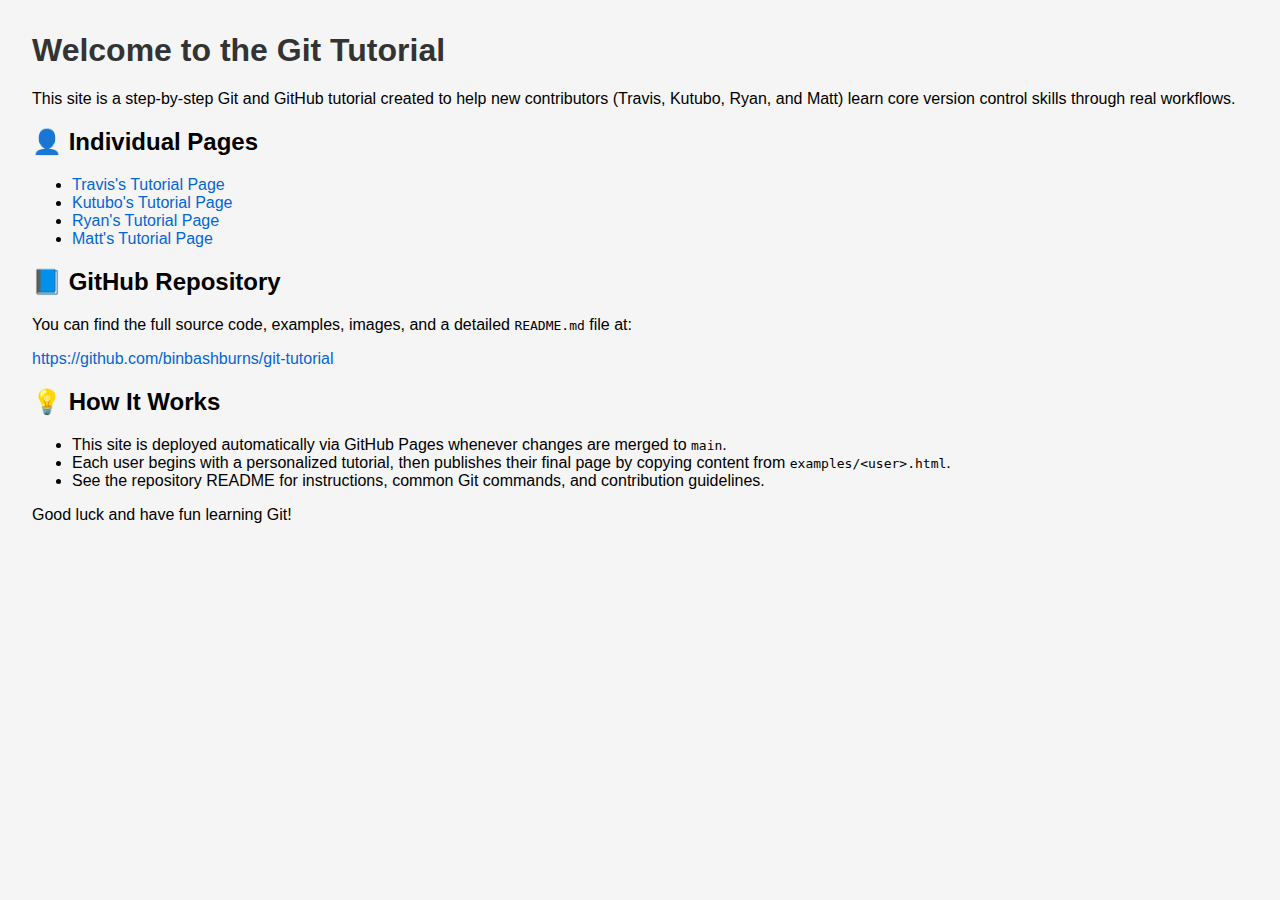
<file: index.html>
<!DOCTYPE html>
<html lang="en">
<head>
  <meta charset="UTF-8" />
  <title>Git Tutorial Index</title>
  <link rel="stylesheet" href="style.css" />
</head>
<body>
  <h1>Welcome to the Git Tutorial</h1>

  <p>This site is a step-by-step Git and GitHub tutorial created to help new contributors (Travis, Kutubo, Ryan, and Matt) learn core version control skills through real workflows.</p>

  <h2>👤 Individual Pages</h2>  <ul>
    <li><a href="users/travis.html">Travis's Tutorial Page</a></li>
    <li><a href="users/kutubo.html">Kutubo's Tutorial Page</a></li>
    <li><a href="users/ryan.html">Ryan's Tutorial Page</a></li>
    <li><a href="users/matt.html">Matt's Tutorial Page</a></li>
  </ul>

  <h2>📘 GitHub Repository</h2>
  <p>You can find the full source code, examples, images, and a detailed <code>README.md</code> file at:</p>
  <p><a href="https://github.com/binbashburns/git-tutorial" target="_blank">https://github.com/binbashburns/git-tutorial</a></p>

  <h2>💡 How It Works</h2>
  <ul>
    <li>This site is deployed automatically via GitHub Pages whenever changes are merged to <code>main</code>.</li>
    <li>Each user begins with a personalized tutorial, then publishes their final page by copying content from <code>examples/&lt;user&gt;.html</code>.</li>
    <li>See the repository README for instructions, common Git commands, and contribution guidelines.</li>
  </ul>

  <p>Good luck and have fun learning Git!</p>
</body>
</html>
</file>
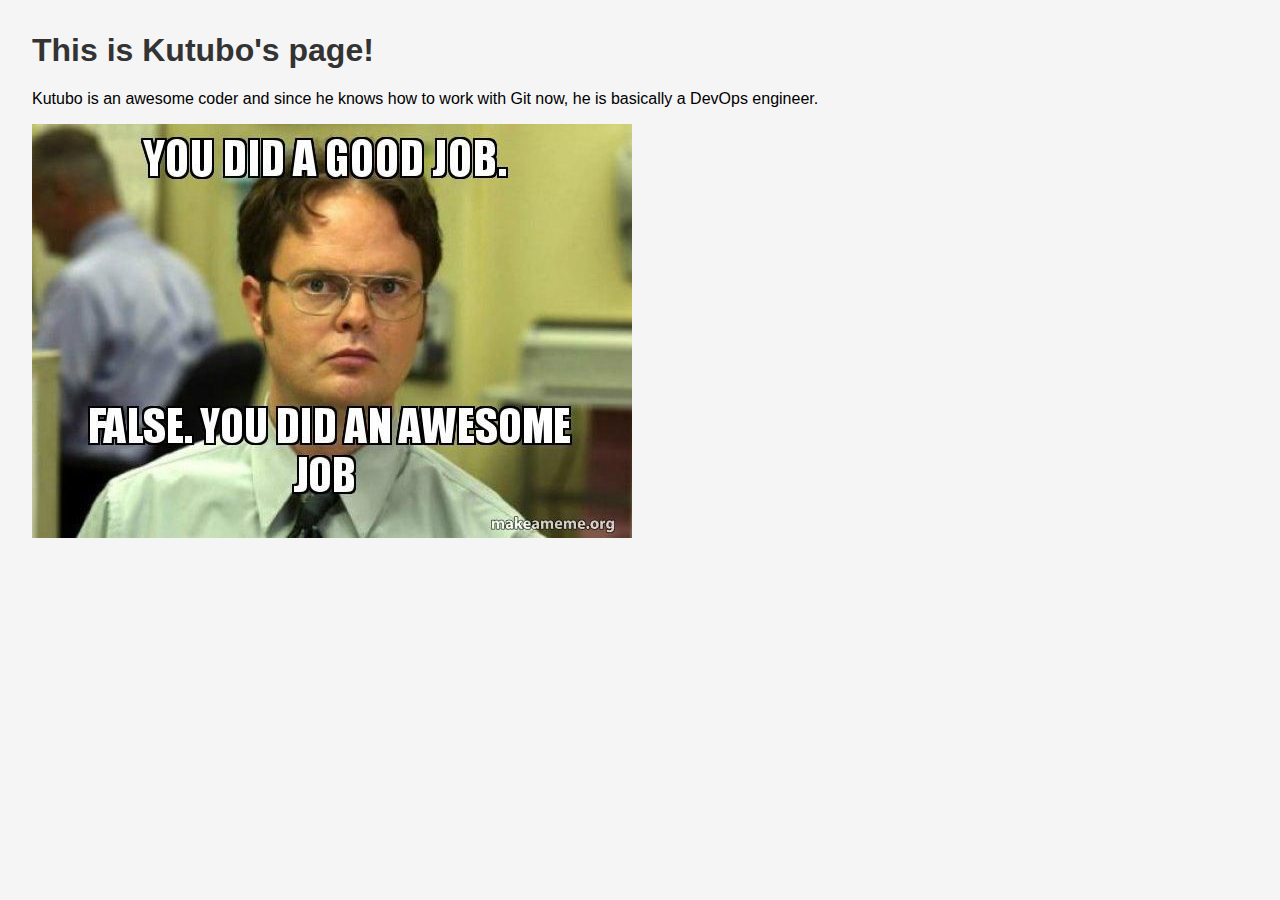
<file: examples/kutubo.html>
<!DOCTYPE html>
<html lang="en">
<head>
  <meta charset="UTF-8" />
  <title>Kutubo Page</title>
  <link rel="stylesheet" href="../style.css" />
</head>
<body>
  <h1>This is Kutubo's page!</h1>
  <p>Kutubo is an awesome coder and since he knows how to work with Git now, he is basically a DevOps engineer.</p>
  <img src="../src/kutubo.jpg" alt="Kutubo' Photo"class="kutubo">
</body>
</html>
</file>
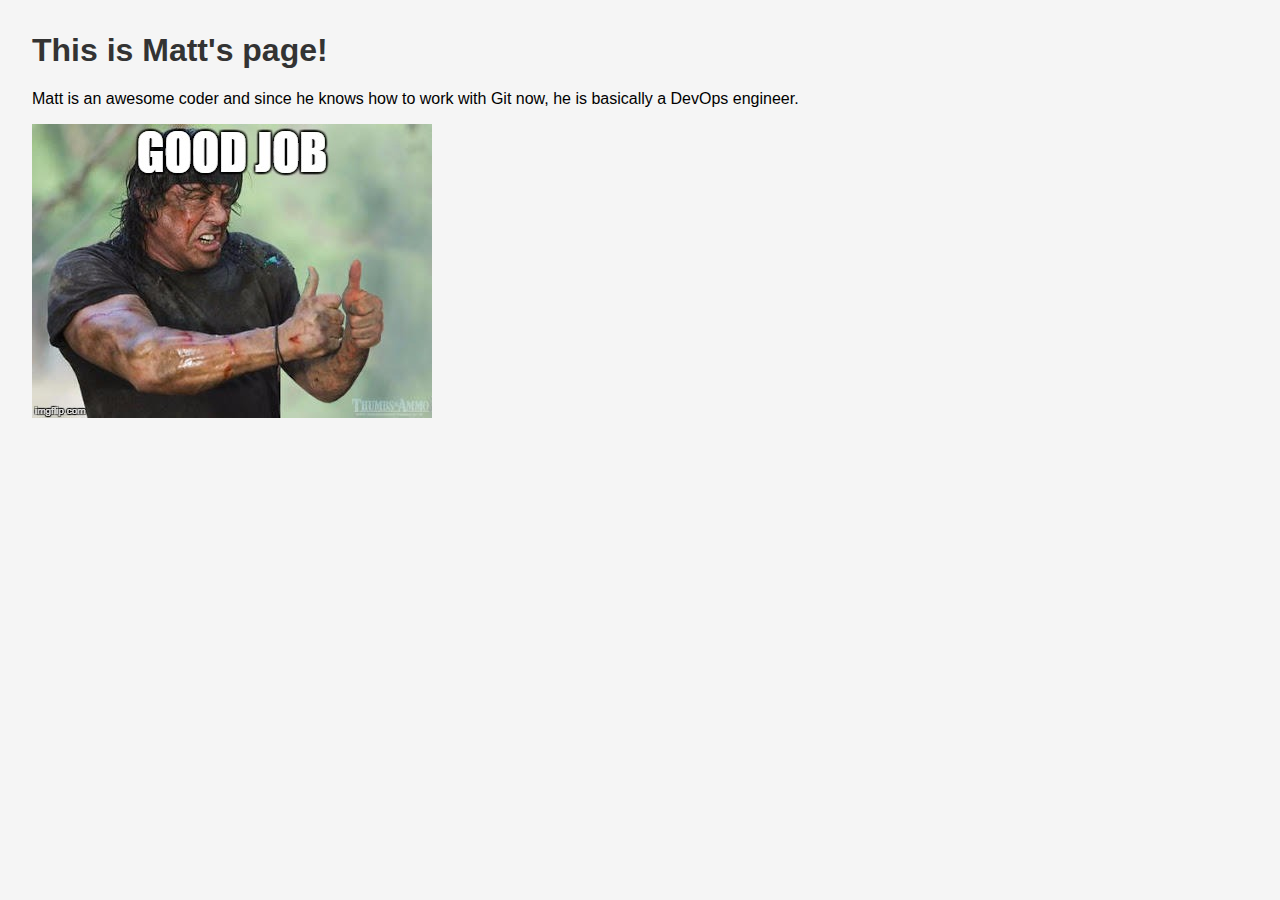
<file: examples/matt.html>
<!DOCTYPE html>
<html lang="en">
<head>
  <meta charset="UTF-8" />
  <title>Matt Page</title>
  <link rel="stylesheet" href="../style.css" />
</head>
<body>
  <h1>This is Matt's page!</h1>
  <p>Matt is an awesome coder and since he knows how to work with Git now, he is basically a DevOps engineer.</p>
  <img src="../src/matt.jpg" alt="Matt's Photo"class="matt">
</body>
</html>
</file>
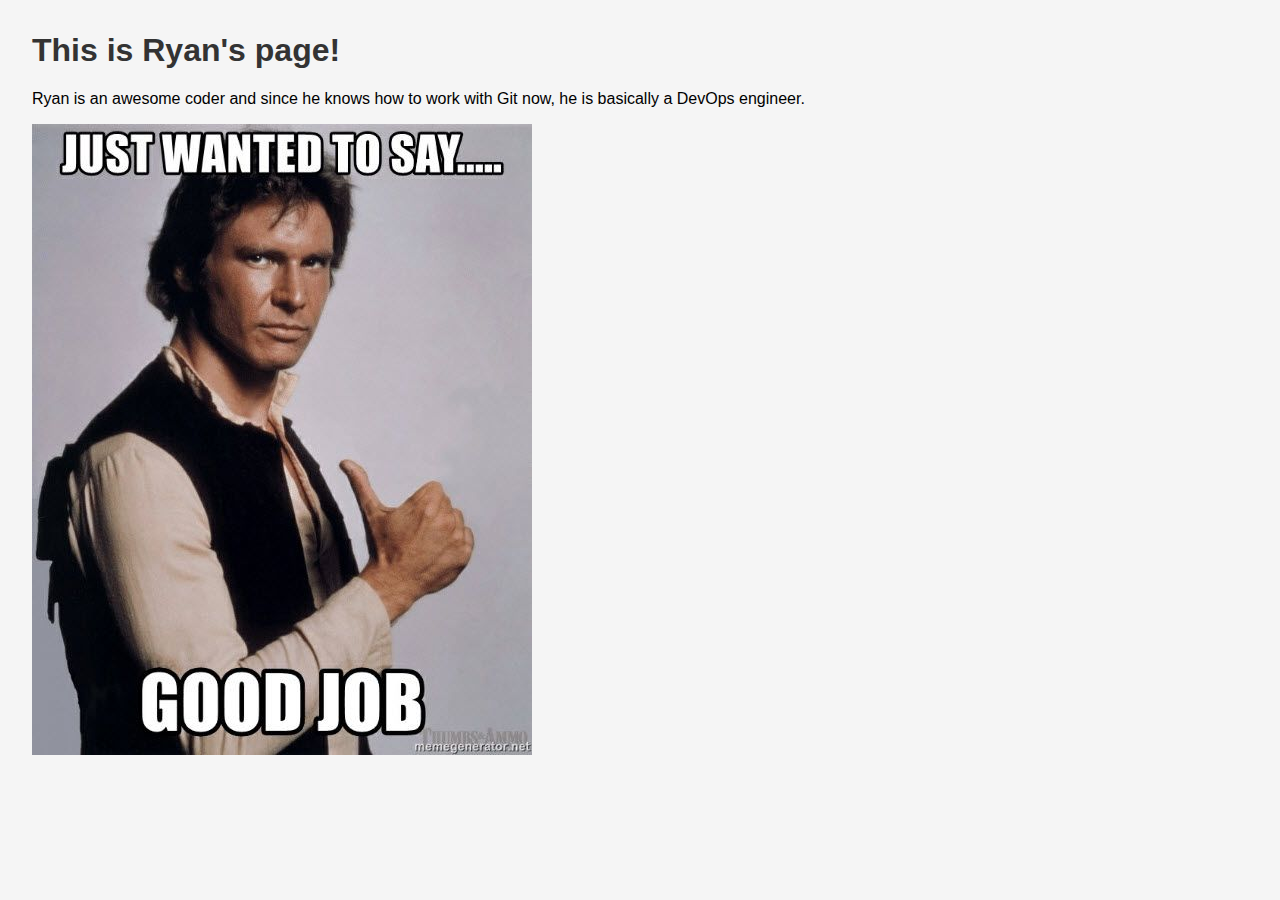
<file: examples/ryan.html>
<!DOCTYPE html>
<html lang="en">
<head>
  <meta charset="UTF-8" />
  <title>Ryan Page</title>
  <link rel="stylesheet" href="../style.css" />
</head>
<body>
  <h1>This is Ryan's page!</h1>
  <p>Ryan is an awesome coder and since he knows how to work with Git now, he is basically a DevOps engineer.</p>
  <img src="../src/ryan.jpg" alt="Ryan's Photo"class="ryan">
</body>
</html>
</file>
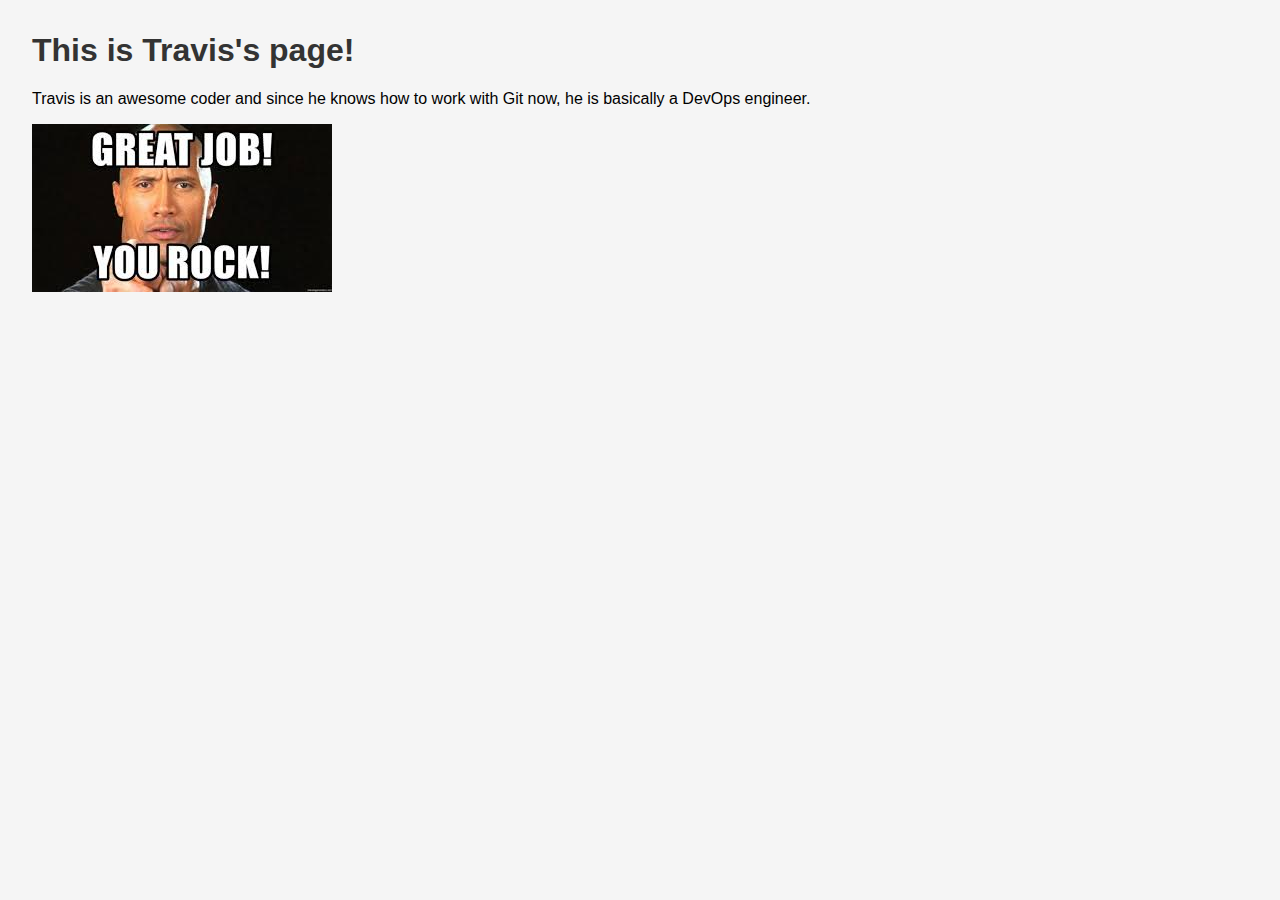
<file: examples/travis.html>
<!DOCTYPE html>
<html lang="en">
<head>
  <meta charset="UTF-8" />
  <title>Travis Page</title>
  <link rel="stylesheet" href="../style.css" />
</head>
<body>
  <h1>This is Travis's page!</h1>
  <p>Travis is an awesome coder and since he knows how to work with Git now, he is basically a DevOps engineer.</p>
  <img src="../src/travis.jpg" alt="Travis' Photo"class="travis">
</body>
</html>
</file>
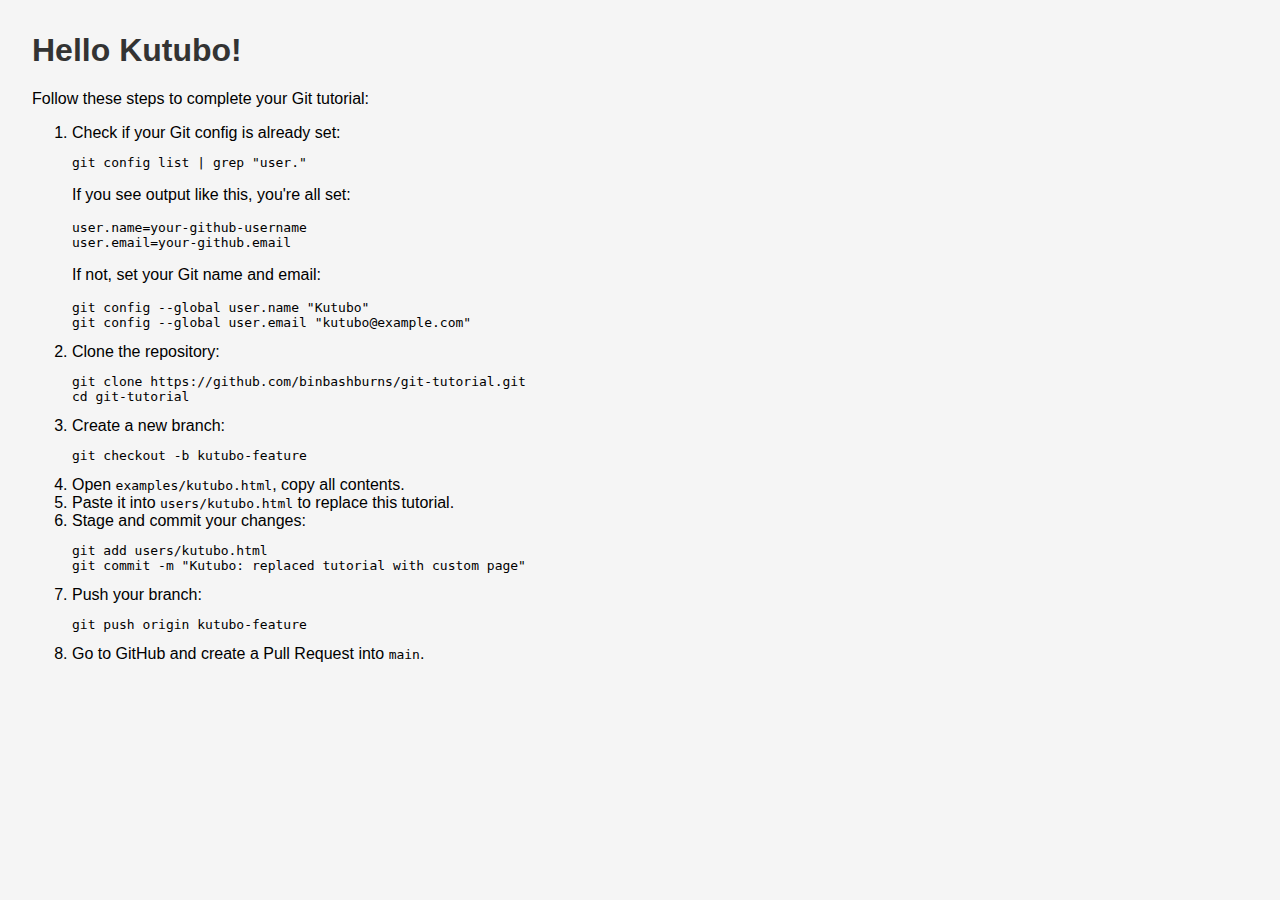
<file: users/kutubo.html>
<!DOCTYPE html>
<html lang="en">
<head>
  <meta charset="UTF-8" />
  <title>Git Tutorial for Kutubo</title>
  <link rel="stylesheet" href="../style.css" />
</head>
<body>
  <h1>Hello Kutubo!</h1>
  <p>Follow these steps to complete your Git tutorial:</p>
  <ol>
    <li>Check if your Git config is already set:
      <pre><code>git config list | grep "user."</code></pre>
      <p>If you see output like this, you're all set:</p>
      <pre><code>user.name=your-github-username
user.email=your-github.email</code></pre>
      <p>If not, set your Git name and email:</p>
      <pre><code>git config --global user.name "Kutubo"
git config --global user.email "kutubo@example.com"</code></pre>
    </li>
    <li>Clone the repository:
      <pre><code>git clone https://github.com/binbashburns/git-tutorial.git
cd git-tutorial</code></pre>
    </li>
    <li>Create a new branch:
      <pre><code>git checkout -b kutubo-feature</code></pre>
    </li>
    <li>Open <code>examples/kutubo.html</code>, copy all contents.</li>
    <li>Paste it into <code>users/kutubo.html</code> to replace this tutorial.</li>
    <li>Stage and commit your changes:
      <pre><code>git add users/kutubo.html
git commit -m "Kutubo: replaced tutorial with custom page"</code></pre>
    </li>
    <li>Push your branch:
      <pre><code>git push origin kutubo-feature</code></pre>
    </li>
    <li>Go to GitHub and create a Pull Request into <code>main</code>.</li>
  </ol>
</body>
</html>
</file>
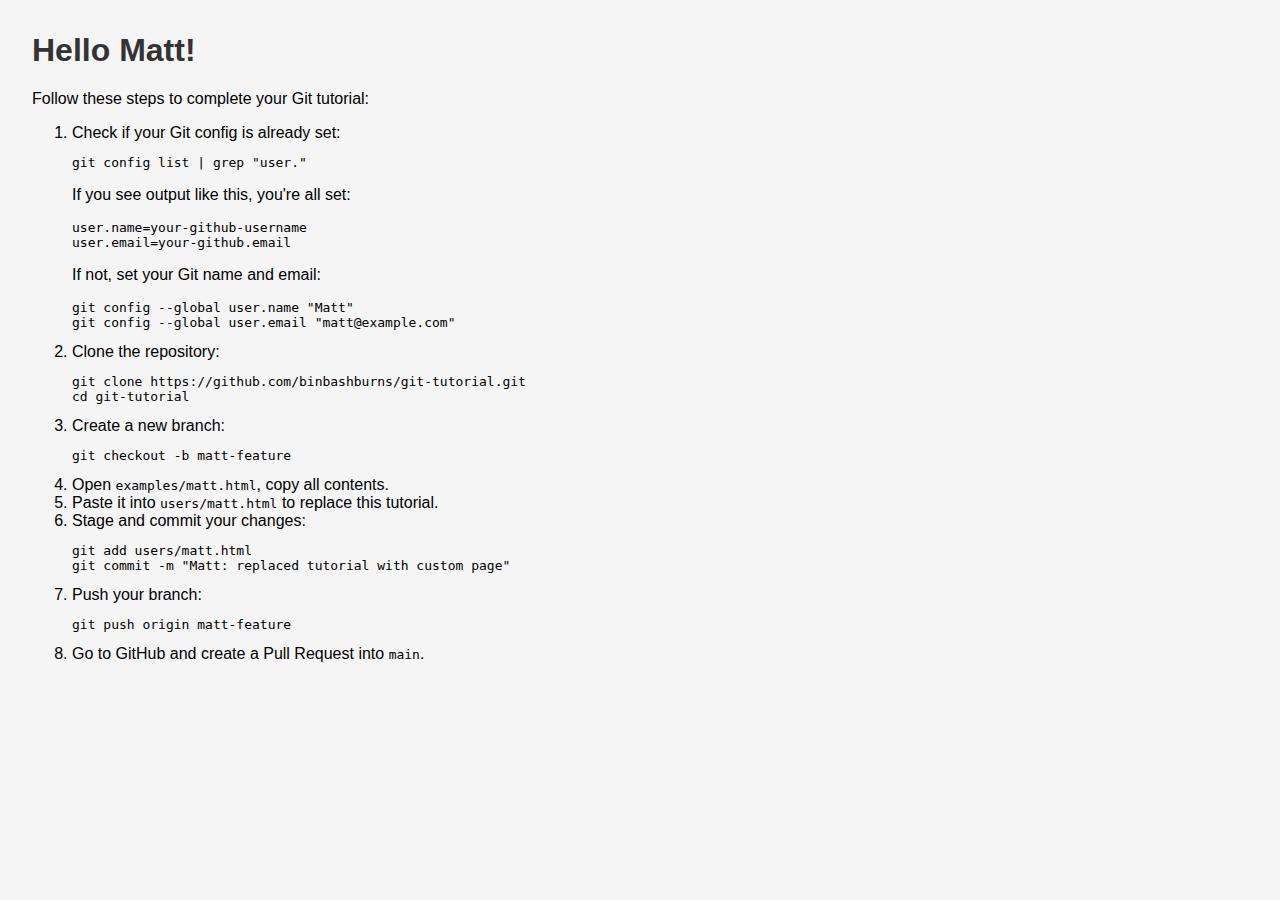
<file: users/matt.html>
<!DOCTYPE html>
<html lang="en">
<head>
  <meta charset="UTF-8" />
  <title>Git Tutorial for Matt</title>
  <link rel="stylesheet" href="../style.css" />
</head>
<body>
  <h1>Hello Matt!</h1>
  <p>Follow these steps to complete your Git tutorial:</p>
  <ol>
    <li>Check if your Git config is already set:
      <pre><code>git config list | grep "user."</code></pre>
      <p>If you see output like this, you're all set:</p>
      <pre><code>user.name=your-github-username
user.email=your-github.email</code></pre>
      <p>If not, set your Git name and email:</p>
      <pre><code>git config --global user.name "Matt"
git config --global user.email "matt@example.com"</code></pre>
    </li>
    <li>Clone the repository:
      <pre><code>git clone https://github.com/binbashburns/git-tutorial.git
cd git-tutorial</code></pre>
    </li>
    <li>Create a new branch:
      <pre><code>git checkout -b matt-feature</code></pre>
    </li>
    <li>Open <code>examples/matt.html</code>, copy all contents.</li>
    <li>Paste it into <code>users/matt.html</code> to replace this tutorial.</li>
    <li>Stage and commit your changes:
      <pre><code>git add users/matt.html
git commit -m "Matt: replaced tutorial with custom page"</code></pre>
    </li>
    <li>Push your branch:
      <pre><code>git push origin matt-feature</code></pre>
    </li>
    <li>Go to GitHub and create a Pull Request into <code>main</code>.</li>
  </ol>
</body>
</html>
</file>
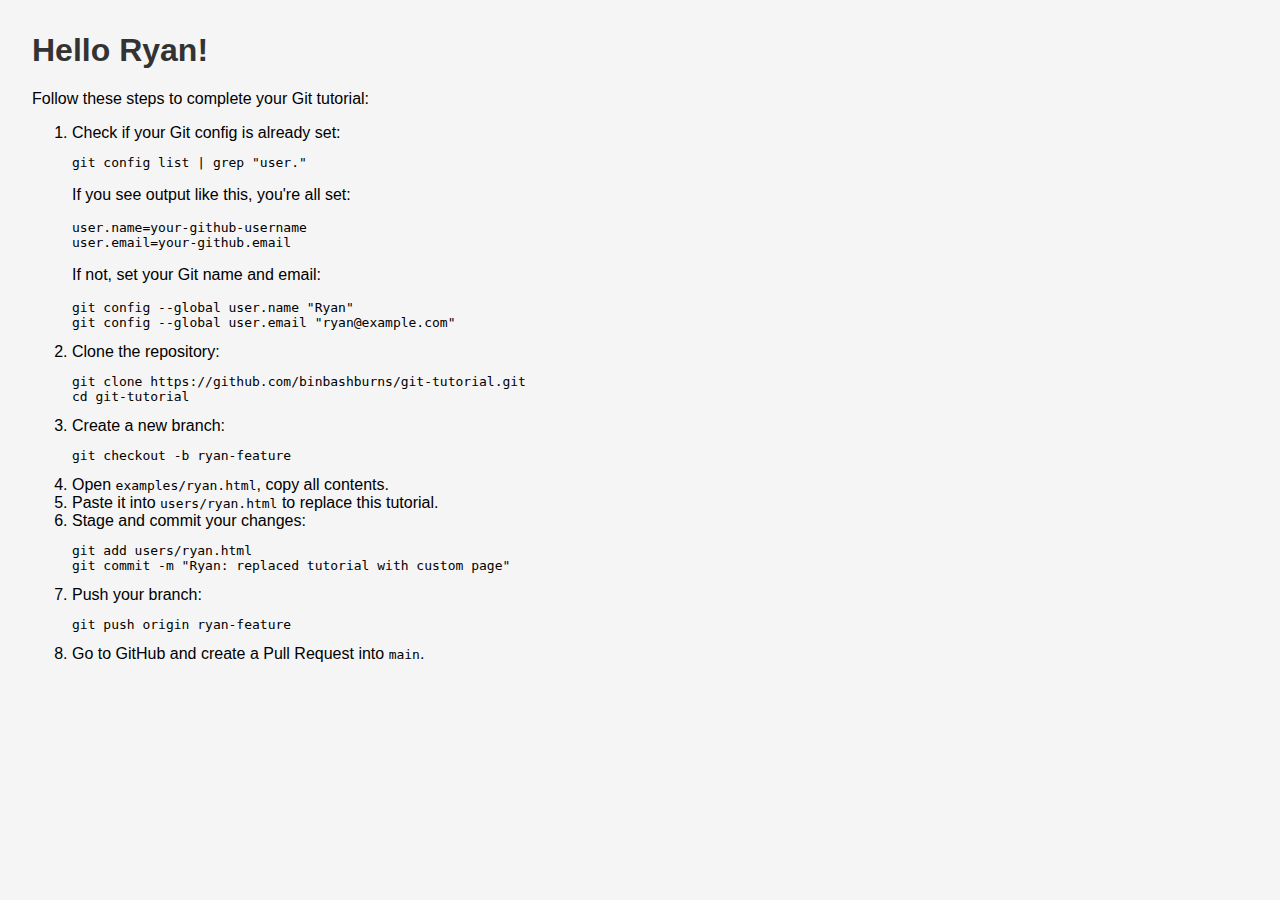
<file: users/ryan.html>
<!DOCTYPE html>
<html lang="en">
<head>
  <meta charset="UTF-8" />
  <title>Git Tutorial for Ryan</title>
  <link rel="stylesheet" href="../style.css" />
</head>
<body>
  <h1>Hello Ryan!</h1>
  <p>Follow these steps to complete your Git tutorial:</p>
  <ol>
    <li>Check if your Git config is already set:
      <pre><code>git config list | grep "user."</code></pre>
      <p>If you see output like this, you're all set:</p>
      <pre><code>user.name=your-github-username
user.email=your-github.email</code></pre>
      <p>If not, set your Git name and email:</p>
      <pre><code>git config --global user.name "Ryan"
git config --global user.email "ryan@example.com"</code></pre>
    </li>
    <li>Clone the repository:
      <pre><code>git clone https://github.com/binbashburns/git-tutorial.git
cd git-tutorial</code></pre>
    </li>
    <li>Create a new branch:
      <pre><code>git checkout -b ryan-feature</code></pre>
    </li>
    <li>Open <code>examples/ryan.html</code>, copy all contents.</li>
    <li>Paste it into <code>users/ryan.html</code> to replace this tutorial.</li>
    <li>Stage and commit your changes:
      <pre><code>git add users/ryan.html
git commit -m "Ryan: replaced tutorial with custom page"</code></pre>
    </li>
    <li>Push your branch:
      <pre><code>git push origin ryan-feature</code></pre>
    </li>
    <li>Go to GitHub and create a Pull Request into <code>main</code>.</li>
  </ol>
</body>
</html>
</file>
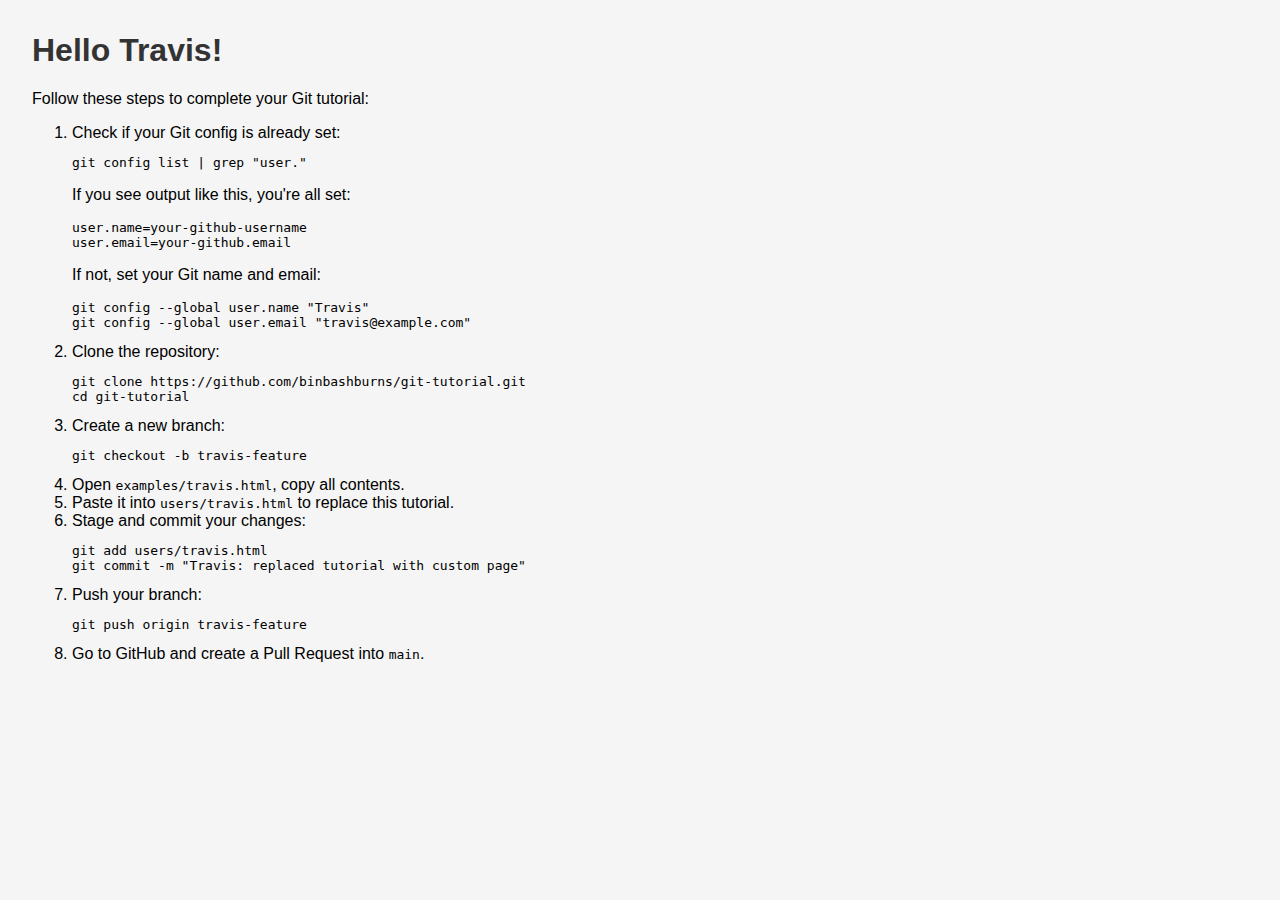
<file: users/travis.html>
<!DOCTYPE html>
<html lang="en">
<head>
  <meta charset="UTF-8" />
  <title>Git Tutorial for Travis</title>
  <link rel="stylesheet" href="../style.css" />
</head>
<body>
  <h1>Hello Travis!</h1>
  <p>Follow these steps to complete your Git tutorial:</p>
  <ol>
    <li>Check if your Git config is already set:
      <pre><code>git config list | grep "user."</code></pre>
      <p>If you see output like this, you're all set:</p>
      <pre><code>user.name=your-github-username
user.email=your-github.email</code></pre>
      <p>If not, set your Git name and email:</p>
      <pre><code>git config --global user.name "Travis"
git config --global user.email "travis@example.com"</code></pre>
    </li>
    <li>Clone the repository:
      <pre><code>git clone https://github.com/binbashburns/git-tutorial.git
cd git-tutorial</code></pre>
    </li>
    <li>Create a new branch:
      <pre><code>git checkout -b travis-feature</code></pre>
    </li>
    <li>Open <code>examples/travis.html</code>, copy all contents.</li>
    <li>Paste it into <code>users/travis.html</code> to replace this tutorial.</li>
    <li>Stage and commit your changes:
      <pre><code>git add users/travis.html
git commit -m "Travis: replaced tutorial with custom page"</code></pre>
    </li>
    <li>Push your branch:
      <pre><code>git push origin travis-feature</code></pre>
    </li>
    <li>Go to GitHub and create a Pull Request into <code>main</code>.</li>
  </ol>
</body>
</html>
</file>
<file: style.css>
body {
  font-family: Arial, sans-serif;
  margin: 2em;
  background-color: #f5f5f5;
}
h1 {
  color: #333;
}
a {
  color: #0366d6;
  text-decoration: none;
}
a:hover {
  text-decoration: underline;
}
</file>
